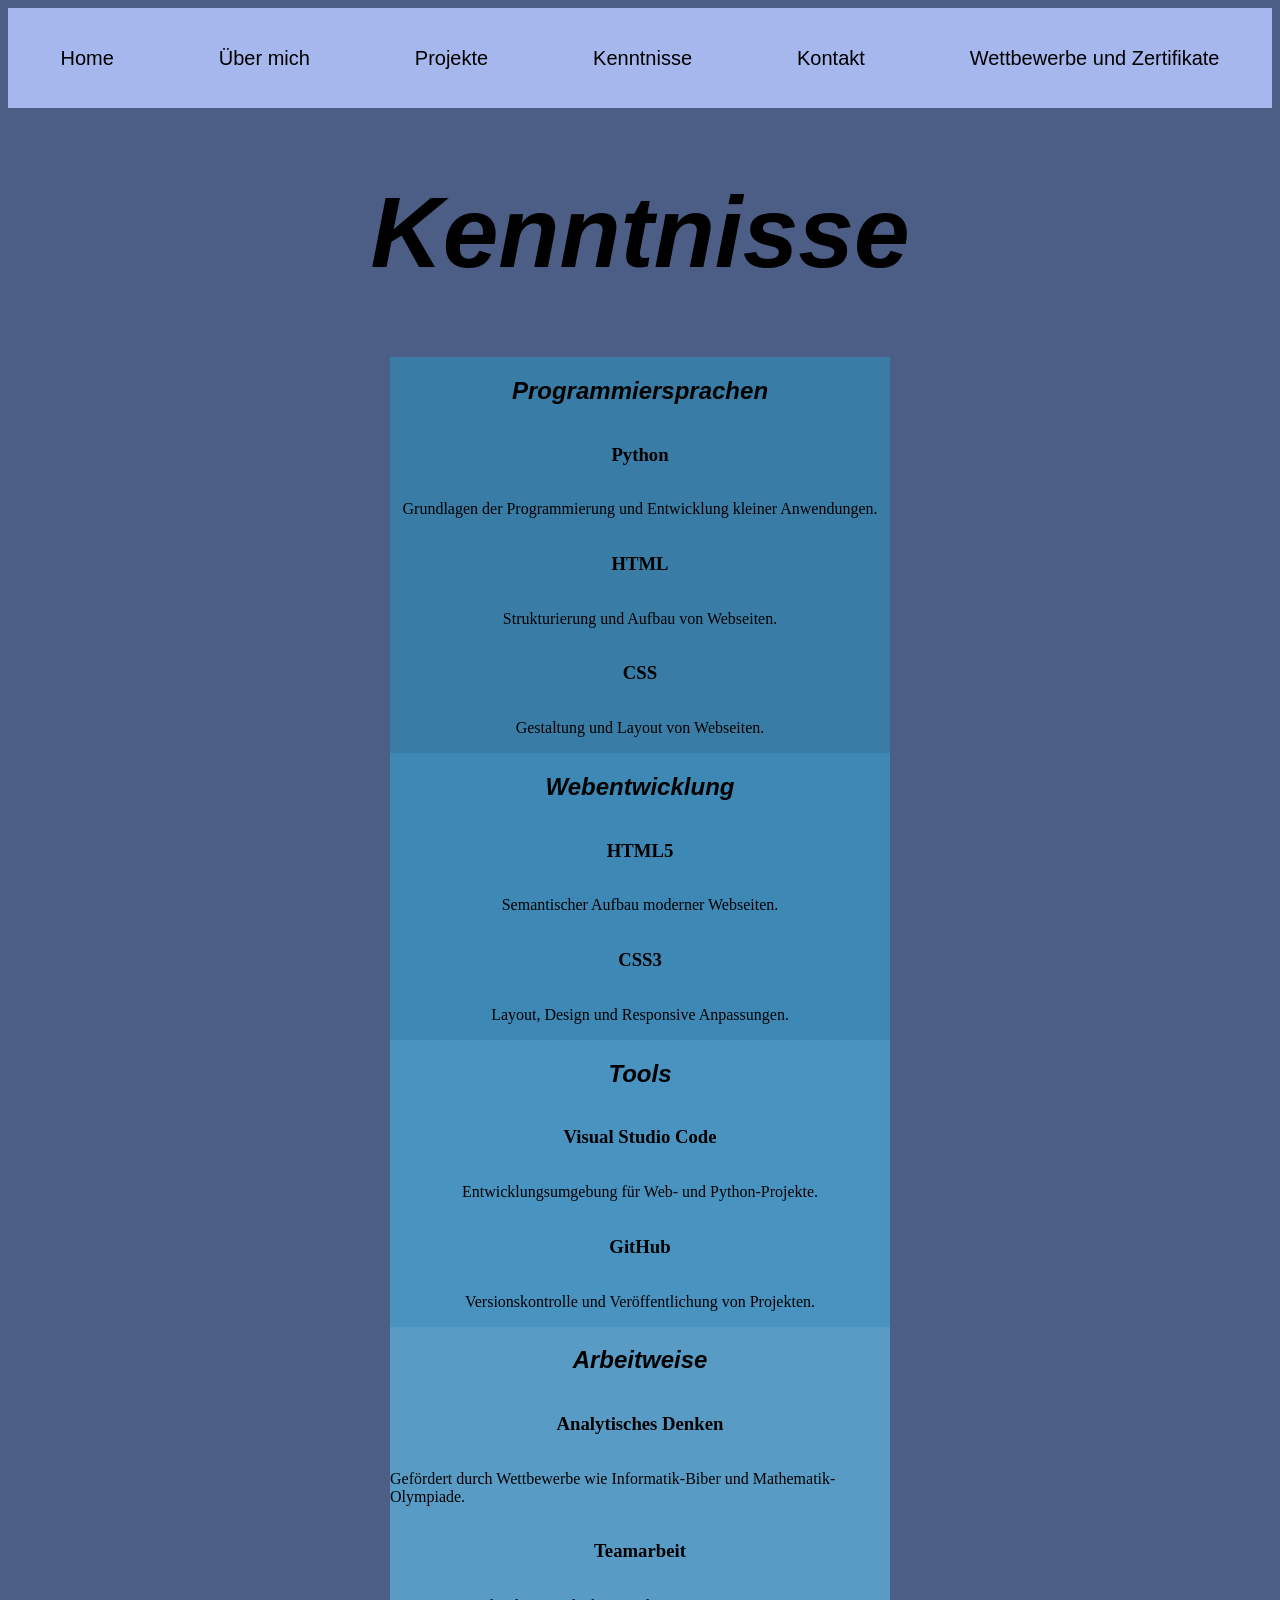
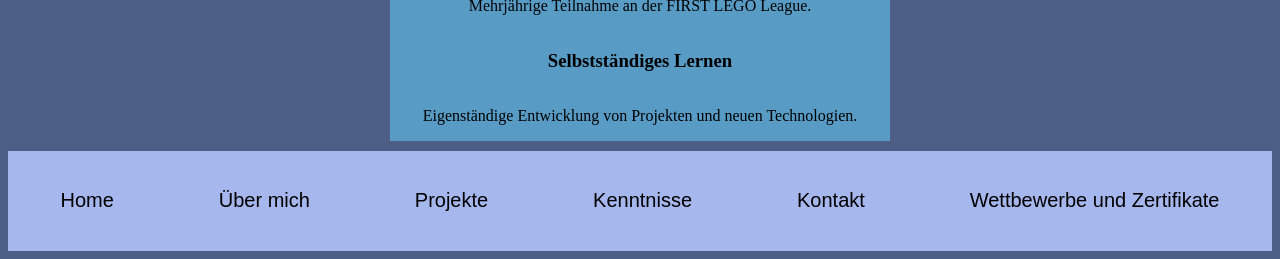
<file: kenntnisse.html>
<!DOCTYPE html>
<html>
<head>
<title>Aleks Portfolio Website</title>
<link rel="stylesheet" href="style-kenntnisse.css">
</head>
<body>
    <nav>
        <a href="index.html">Home</a>
        <a href="über-mich.html">&Uumlber mich</a>
        <a href="projekte.html">Projekte</a>
        <a href="kenntnisse.html">Kenntnisse</a>
        <a href="kontakt.html">Kontakt</a>
        <a href="wetbewerbe-und-zertifikate.html">Wettbewerbe und Zertifikate</a>
    </nav>

    <h1 style="text-align: center;">Kenntnisse</h1>

    <div class="kenntnisse-container">
        <div class="kenntnisse-section" style="background-color: rgb(57, 125, 167); width: 500px;">
            <h2>Programmiersprachen</h2>
            <h3>Python</h3>
            <p>Grundlagen der Programmierung und Entwicklung kleiner Anwendungen.</p>
            <h3>HTML</h3>
            <p>Strukturierung und Aufbau von Webseiten.</p>
            <h3>CSS</h3>
            <p>Gestaltung und Layout von Webseiten.</p>
        </div>

        <div class="kenntnisse-section" style="background-color: rgb(62, 136, 182); width: 500px;">
            <h2>Webentwicklung</h2>
            <h3>HTML5</h3>
            <p>Semantischer Aufbau moderner Webseiten.</p>
            <h3>CSS3</h3>
            <p>Layout, Design und Responsive Anpassungen.</p>
        </div>

        <div class="kenntnisse-section" style="background-color: rgb(73, 147, 193); width: 500px;">
            <h2>Tools</h2>
            <h3>Visual Studio Code</h3>
            <p>Entwicklungsumgebung für Web- und Python-Projekte.</p>
            <h3>GitHub</h3>
            <p>Versionskontrolle und Veröffentlichung von Projekten.</p>
        </div>

        <div class="kenntnisse-section" style="background-color: rgb(88, 156, 198); width: 500px;">
            <h2>Arbeitweise</h2>
            <h3>Analytisches Denken</h3>
            <p>Gefördert durch Wettbewerbe wie Informatik-Biber und Mathematik-Olympiade.</p>
            <h3>Teamarbeit</h3>
            <p>Mehrjährige Teilnahme an der FIRST LEGO League.</p>
            <h3>Selbstständiges Lernen</h3>
            <p>Eigenständige Entwicklung von Projekten und neuen Technologien.</p>
        </div>
    </div>
    <footer>
        <a href="index.html">Home</a>
        <a href="über-mich.html">&Uumlber mich</a>
        <a href="projekte.html">Projekte</a>
        <a href="kenntnisse.html">Kenntnisse</a>
        <a href="kontakt.html">Kontakt</a>
        <a href="wetbewerbe-und-zertifikate.html">Wettbewerbe und Zertifikate</a>
    </footer>
</body>
</html>
</file>
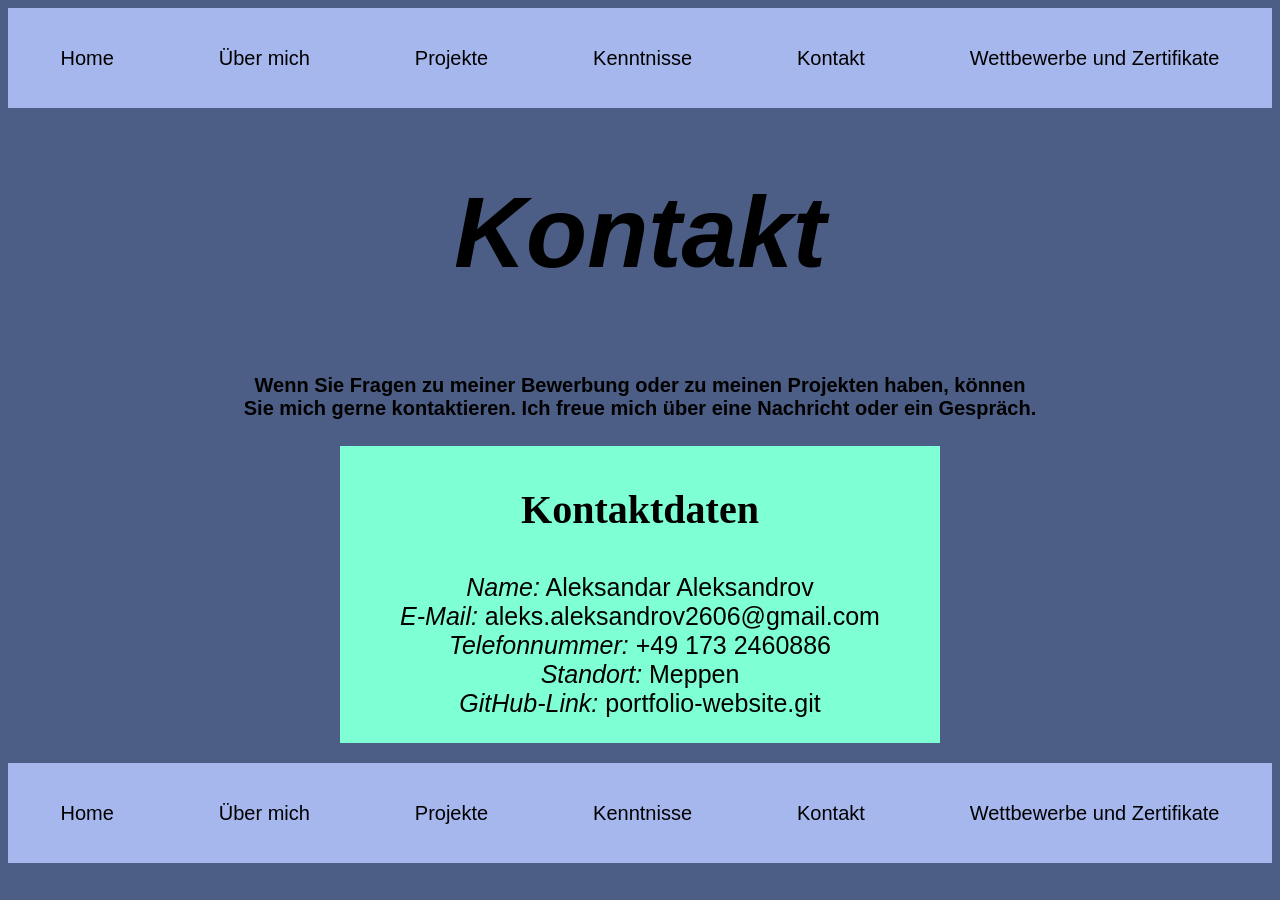
<file: kontakt.html>
<!DOCTYPE html>
<html>
<head>
<title>Aleks Portfolio Website</title>
<link rel="stylesheet" href="style-kontakt.css">
</head>
<body>
    <nav>
        <a href="index.html">Home</a>
        <a href="über-mich.html">&Uumlber mich</a>
        <a href="projekte.html">Projekte</a>
        <a href="kenntnisse.html">Kenntnisse</a>
        <a href="kontakt.html">Kontakt</a>
        <a href="wetbewerbe-und-zertifikate.html">Wettbewerbe und Zertifikate</a>
    </nav>

    <h1 style="text-align: center;">Kontakt</h1>

    <div>
        <h2>
            Wenn Sie Fragen zu meiner Bewerbung oder zu meinen Projekten haben, können Sie mich gerne kontaktieren. Ich freue mich über eine Nachricht oder ein Gespräch.
        </h2>
        <section>
            <h3 style="font-size: 40px; text-align: center;">Kontaktdaten</h3>
            <p class="kontakt-liste"><i>Name:</i> Aleksandar Aleksandrov <br> 
                <i>E-Mail:</i> <a class="kontakt-daten" href="mailto:aleks.aleksandrov2606@gmail.com">aleks.aleksandrov2606@gmail.com</a><br>
                <i>Telefonnummer:</i> <a class="kontakt-daten" href="tel:+49 173 2460886">+49 173 2460886</a><br>
                <i>Standort:</i> Meppen <br>
                <i>GitHub-Link:</i> <a class="kontakt-daten" href="https://github.com/aleksaleksandrov2606-dev/portfolio-website.git">portfolio-website.git</a>
            </p>
        </section>
    </div>
    

    <footer>
        <a href="index.html">Home</a>
        <a href="über-mich.html">&Uumlber mich</a>
        <a href="projekte.html">Projekte</a>
        <a href="kenntnisse.html">Kenntnisse</a>
        <a href="kontakt.html">Kontakt</a>
        <a href="wetbewerbe-und-zertifikate.html">Wettbewerbe und Zertifikate</a>
    </footer>
</body>
</html>
</file>
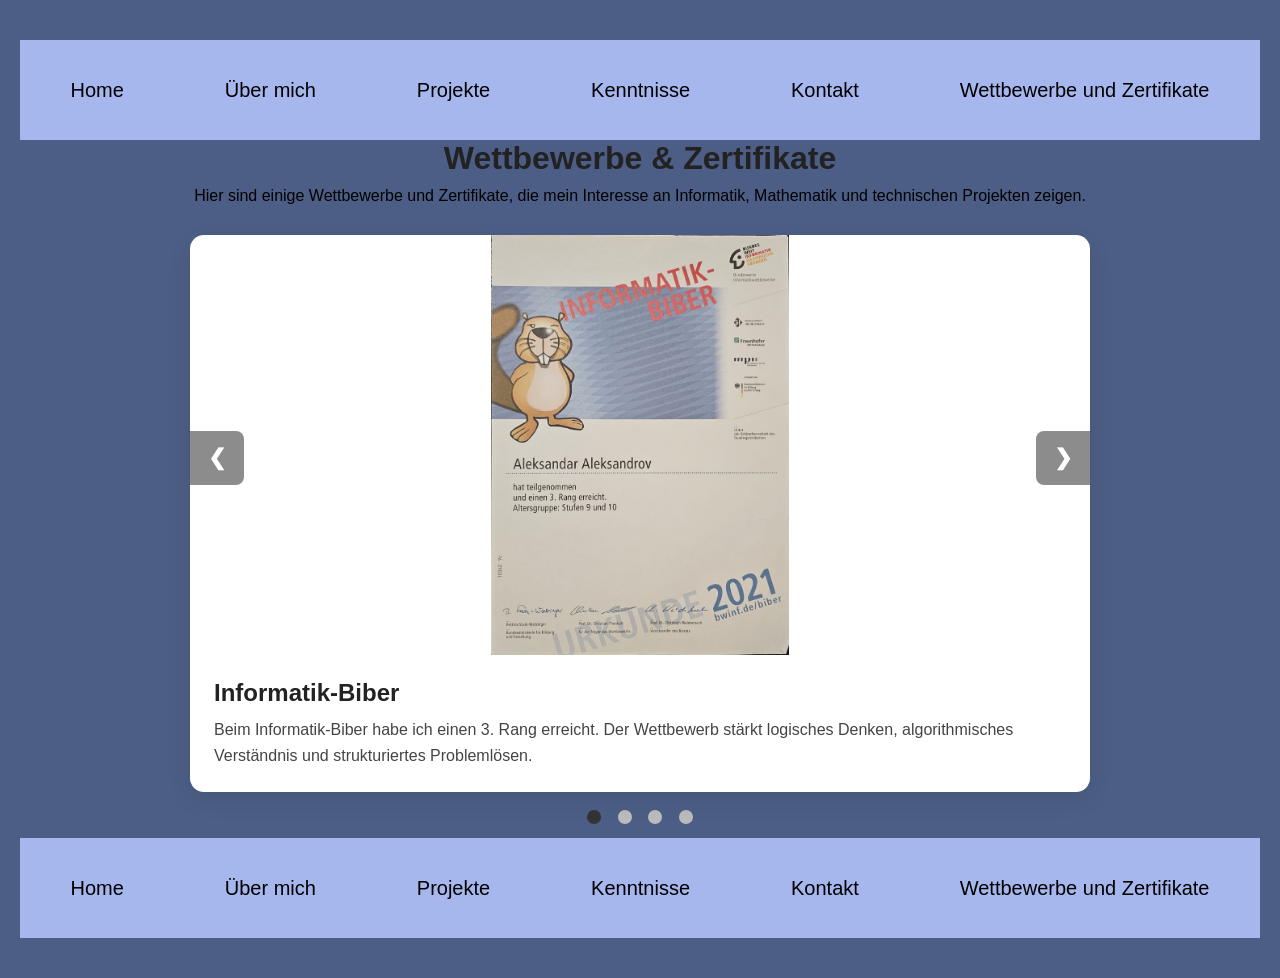
<file: wetbewerbe-und-zertifikate.html>
<!DOCTYPE html>
<html lang="de">
<head>
  <meta charset="UTF-8" />
  <meta name="viewport" content="width=device-width, initial-scale=1.0" />
  <title>Zertifikate Slideshow</title>
  <style>
    * {
      box-sizing: border-box;
      margin: 0;
      padding: 0;
    }

    body {
      font-family: Arial, sans-serif;
      background: rgb(76, 94, 133);
      color: #222;
      padding: 40px 20px;
    }

    nav {
    background-color: rgb(166, 183, 237);

    font-size: 20px;
    font-family: Verdana, Geneva, Tahoma, sans-serif;

    position: relative;
    width: 100%;
    height: 100px;

    display: flex;
    flex-direction: row;
    flex-wrap: wrap;
    justify-content: space-around;
    align-items: center;
    }

    .gallery-section {
      max-width: 900px;
      margin: 0 auto;
      text-align: center;
    }

    a:link {
      text-decoration: none;
      color: black;
    }

    a:visited {
      text-decoration: none;
      color: black;
    }

    a:hover {
      text-decoration: underline;
      background-color: white;
      font-size: 50px;
    }

    .gallery-section h2 {
      font-size: 2rem;
      margin-bottom: 10px;
    }

    .gallery-section p.intro {
      margin-bottom: 30px;
      color: #000000;
    }

    .slideshow-container {
      position: relative;
      background: white;
      border-radius: 14px;
      overflow: hidden;
      box-shadow: 0 8px 25px rgba(0, 0, 0, 0.08);
    }

    .slide {
      display: none;
      animation: fade 0.4s ease-in-out;
    }

    .slide img {
      width: 100%;
      height: 420px;
      object-fit: contain;
      display: block;
    }

    .slide-content {
      padding: 24px;
      text-align: left;
    }

    .slide-content h3 {
      font-size: 1.5rem;
      margin-bottom: 10px;
    }

    .slide-content p {
      line-height: 1.6;
      color: #444;
    }

    .prev,
    .next {
      cursor: pointer;
      position: absolute;
      top: 40%;
      transform: translateY(-50%);
      padding: 14px 18px;
      color: white;
      font-weight: bold;
      font-size: 22px;
      border: none;
      background: rgba(0, 0, 0, 0.45);
      transition: 0.3s;
      user-select: none;
    }

    .prev:hover,
    .next:hover {
      background: rgba(0, 0, 0, 0.7);
    }

    .prev {
      left: 0;
      border-radius: 0 8px 8px 0;
    }

    .next {
      right: 0;
      border-radius: 8px 0 0 8px;
    }

    .dots {
      margin-top: 18px;
      text-align: center;
    }

    .dot {
      cursor: pointer;
      height: 14px;
      width: 14px;
      margin: 0 6px;
      background-color: #bbb;
      border-radius: 50%;
      display: inline-block;
      transition: background-color 0.3s ease;
    }

    .active,
    .dot:hover {
      background-color: #333;
    }

    @keyframes fade {
      from {
        opacity: 0.4;
      }
      to {
        opacity: 1;
      }
    }

    @media (max-width: 700px) {
      .slide img {
        height: 250px;
      }

      .slide-content {
        padding: 18px;
      }

      .slide-content h3 {
        font-size: 1.2rem;
      }

      .prev,
      .next {
        font-size: 18px;
        padding: 10px 14px;
      }
    }

    footer {
    background-color: rgb(166, 183, 237);

    font-size: 20px;
    font-family: Verdana, Geneva, Tahoma, sans-serif;
    

    position: static;
    height: 100px;
    margin-top: 10px;

    display: flex;
    flex-direction: row;
    flex-wrap: wrap;
    justify-content: space-around;
    align-items: center;
    }
  </style>
</head>
<body>
  <nav>
    <a href="index.html">Home</a>
    <a href="über-mich.html">&Uumlber mich</a>
    <a href="projekte.html">Projekte</a>
    <a href="kenntnisse.html">Kenntnisse</a>
    <a href="kontakt.html">Kontakt</a>
    <a href="wetbewerbe-und-zertifikate.html">Wettbewerbe und Zertifikate</a>
  </nav>
  <section class="gallery-section">
    <h2>Wettbewerbe & Zertifikate</h2>
    <p class="intro">
      Hier sind einige Wettbewerbe und Zertifikate, die mein Interesse an Informatik,
      Mathematik und technischen Projekten zeigen.
    </p>

    <div class="slideshow-container">

      <div class="slide">
        <img src="assets/Biber Klasse 9 und 10.jpeg" alt="Informatik-Biber Urkunde" />
        <div class="slide-content">
          <h3>Informatik-Biber</h3>
          <p>
            Beim Informatik-Biber habe ich einen 3. Rang erreicht. Der Wettbewerb stärkt
            logisches Denken, algorithmisches Verständnis und strukturiertes Problemlösen.
          </p>
        </div>
      </div>

      <div class="slide">
        <img src="assets/Mathe-Olympiade Klasse 9.jpeg" alt="Mathematik-Olympiade Urkunde" />
        <div class="slide-content">
          <h3>Mathematik-Olympiade</h3>
          <p>
            Ich habe mehrfach an der zweiten Runde der Mathematik-Olympiade in Niedersachsen
            teilgenommen. Dadurch konnte ich meine analytischen Fähigkeiten weiterentwickeln.
          </p>
        </div>
      </div>

      <div class="slide">
        <img src="assets/Maker Festival.jpeg" alt="Make Your School Zertifikat" />
        <div class="slide-content">
          <h3>Make Your School</h3>
          <p>
            Im Rahmen des Projekts „Make Your School“ habe ich an einem Hackday und am Maker
            Festival teilgenommen. Dort ging es um Technik, Teamarbeit und kreative Problemlösung.
          </p>
        </div>
      </div>

      <div class="slide">
        <img src="assets/WhatsApp Image 2026-04-08 at 21.37.17 (1).jpeg" alt="First Lego League" />
        <div class="slide-content">
          <h3>FIRST LEGO League</h3>
          <p>
            Über mehrere Jahre hinweg habe ich an der FIRST LEGO League teilgenommen und war
            dabei größtenteils für den Programmierbereich mitverantwortlich.
          </p>
        </div>
      </div>

      <button class="prev" onclick="changeSlide(-1)">&#10094;</button>
      <button class="next" onclick="changeSlide(1)">&#10095;</button>
    </div>

    <div class="dots">
      <span class="dot" onclick="currentSlide(1)"></span>
      <span class="dot" onclick="currentSlide(2)"></span>
      <span class="dot" onclick="currentSlide(3)"></span>
      <span class="dot" onclick="currentSlide(4)"></span>
    </div>
  </section>

  <script>
    let slideIndex = 1;
    showSlide(slideIndex);

    function changeSlide(n) {
      showSlide(slideIndex += n);
    }

    function currentSlide(n) {
      showSlide(slideIndex = n);
    }

    function showSlide(n) {
      const slides = document.getElementsByClassName("slide");
      const dots = document.getElementsByClassName("dot");

      if (n > slides.length) {
        slideIndex = 1;
      }

      if (n < 1) {
        slideIndex = slides.length;
      }

      for (let i = 0; i < slides.length; i++) {
        slides[i].style.display = "none";
      }

      for (let i = 0; i < dots.length; i++) {
        dots[i].className = dots[i].className.replace(" active", "");
      }

      slides[slideIndex - 1].style.display = "block";
      dots[slideIndex - 1].className += " active";
    }
  </script>

  <footer>
    <a href="index.html">Home</a>
    <a href="über-mich.html">&Uumlber mich</a>
    <a href="projekte.html">Projekte</a>
    <a href="kenntnisse.html">Kenntnisse</a>
    <a href="kontakt.html">Kontakt</a>
    <a href="wetbewerbe-und-zertifikate.html">Wettbewerbe und Zertifikate</a>
  </footer>
</body>
</html>
</file>
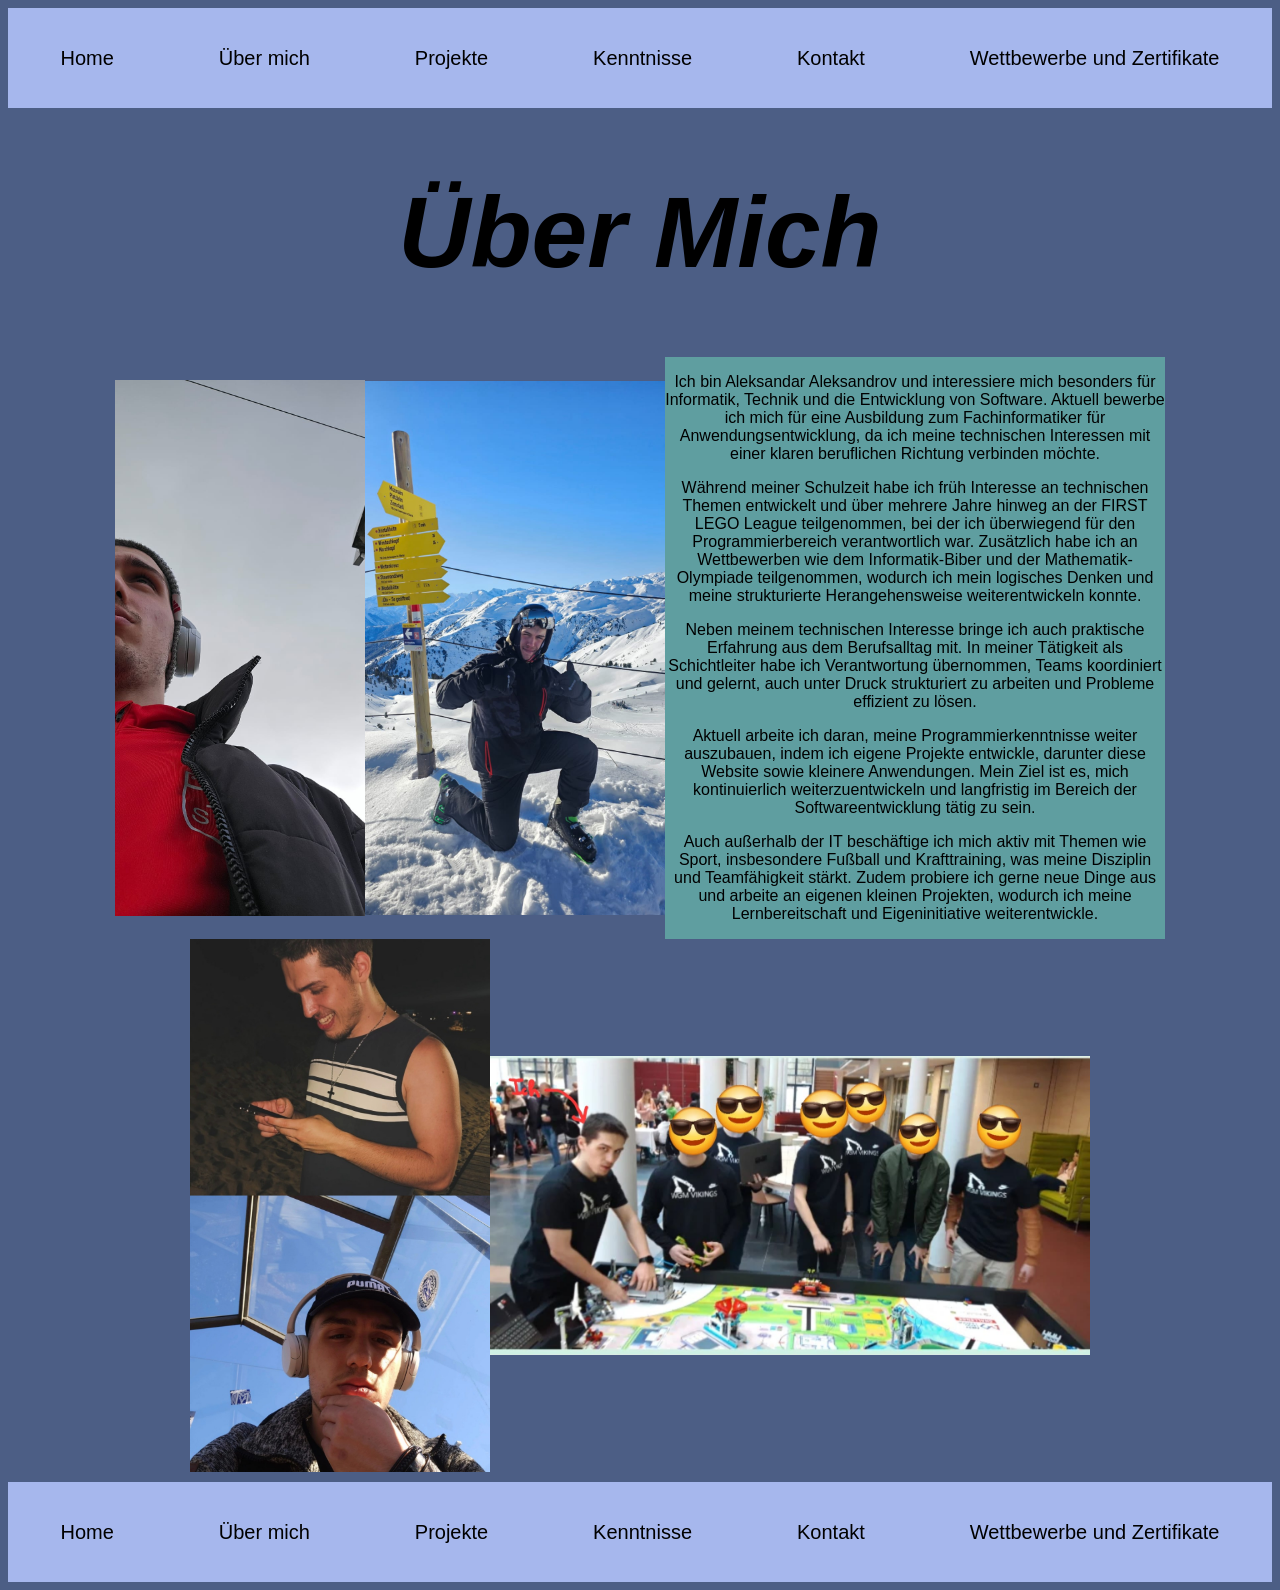
<file: über-mich.html>
<!DOCTYPE html>
<html>
<head>
<title>Über mich</title>
<link rel="stylesheet" href="style-über-mich.css">
</head>
<body>
    <nav>
        <a href="index.html">Home</a>
        <a href="über-mich.html">&Uumlber mich</a>
        <a href="projekte.html">Projekte</a>
        <a href="kenntnisse.html">Kenntnisse</a>
        <a href="kontakt.html">Kontakt</a>
        <a href="wetbewerbe-und-zertifikate.html">Wettbewerbe und Zertifikate</a>
    </nav>

    <h1 style="text-align: center;">Über Mich</h1>

    <div class="über-mich">
        <img src="assets/WhatsApp Image 2026-04-08 at 21.37.17.jpeg" style="max-width: 250px;">
        <img src="assets/WhatsApp Image 2026-04-08 at 21.37.17 (3).jpeg" style="max-width: 300px;">
        <section style="max-width: 500px; text-align: center; background-color: cadetblue;">
            <p>Ich bin Aleksandar Aleksandrov und interessiere mich besonders für Informatik, Technik und die Entwicklung von Software. Aktuell bewerbe ich mich für eine Ausbildung zum Fachinformatiker für Anwendungsentwicklung, da ich meine technischen Interessen mit einer klaren beruflichen Richtung verbinden möchte.</p>
            <p>Während meiner Schulzeit habe ich früh Interesse an technischen Themen entwickelt und über mehrere Jahre hinweg an der FIRST LEGO League teilgenommen, bei der ich überwiegend für den Programmierbereich verantwortlich war. Zusätzlich habe ich an Wettbewerben wie dem Informatik-Biber und der Mathematik-Olympiade teilgenommen, wodurch ich mein logisches Denken und meine strukturierte Herangehensweise weiterentwickeln konnte.</p>
            <p>Neben meinem technischen Interesse bringe ich auch praktische Erfahrung aus dem Berufsalltag mit. In meiner Tätigkeit als Schichtleiter habe ich Verantwortung übernommen, Teams koordiniert und gelernt, auch unter Druck strukturiert zu arbeiten und Probleme effizient zu lösen.</p>
            <p>Aktuell arbeite ich daran, meine Programmierkenntnisse weiter auszubauen, indem ich eigene Projekte entwickle, darunter diese Website sowie kleinere Anwendungen. Mein Ziel ist es, mich kontinuierlich weiterzuentwickeln und langfristig im Bereich der Softwareentwicklung tätig zu sein.</p>
            <p>Auch außerhalb der IT beschäftige ich mich aktiv mit Themen wie Sport, insbesondere Fußball und Krafttraining, was meine Disziplin und Teamfähigkeit stärkt. Zudem probiere ich gerne neue Dinge aus und arbeite an eigenen kleinen Projekten, wodurch ich meine Lernbereitschaft und Eigeninitiative weiterentwickle.</p>   
        </section>
        <img src="assets/WhatsApp Image 2026-04-08 at 21.37.17 (2).jpeg" style="max-width: 300px;">
        <img src="assets/WhatsApp Image 2026-04-08 at 21.37.17 (1).jpeg" style="max-width: 600px;">
    </div>
    

    <footer>
        <a href="index.html">Home</a>
        <a href="über-mich.html">&Uumlber mich</a>
        <a href="projekte.html">Projekte</a>
        <a href="kenntnisse.html">Kenntnisse</a>
        <a href="kontakt.html">Kontakt</a>
        <a href="wetbewerbe-und-zertifikate.html">Wettbewerbe und Zertifikate</a>
    </footer>
</body>
</html>
</file>
<file: style-kenntnisse.css>
body {
    background-color: rgb(76, 94, 133);

    padding: 0px;
}

nav {
    background-color: rgb(166, 183, 237);

    font-size: 20px;
    font-family: Verdana, Geneva, Tahoma, sans-serif;

    position: relative;
    width: 100%;
    height: 100px;

    display: flex;
    flex-direction: row;
    flex-wrap: wrap;
    justify-content: space-around;
    align-items: center;
}

h1 {
    font-family: 'Segoe UI', Tahoma, Geneva, Verdana, sans-serif;
    font-style: oblique;
    font-size: 100px;
}

h2 {
    font-family: Verdana, Geneva, Tahoma, sans-serif;
    font-style: oblique;
    max-width: 800px;
}

a:link {
    text-decoration: none;
    color: black;
}

a:visited {
    text-decoration: none;
    color: black;
}

a:hover {
    text-decoration: underline;
    background-color: white;
    font-size: 50px;
}

div {
    display: flex;
    flex-direction: column;
    flex-wrap: wrap;
    justify-content: center;
    align-items: center;
}


footer {
    background-color: rgb(166, 183, 237);

    font-size: 20px;
    font-family: Verdana, Geneva, Tahoma, sans-serif;
    

    position: static;
    height: 100px;
    margin-top: 10px;

    display: flex;
    flex-direction: row;
    flex-wrap: wrap;
    justify-content: space-around;
    align-items: center;
}
</file>
<file: style-kontakt.css>
body {
    background-color: rgb(76, 94, 133);
}

nav {
    background-color: rgb(166, 183, 237);

    font-size: 20px;
    font-family: Verdana, Geneva, Tahoma, sans-serif;

    position: relative;
    width: 100%;
    height: 100px;

    display: flex;
    flex-direction: row;
    flex-wrap: wrap;
    justify-content: space-around;
    align-items: center;
}

h1 {
    font-family: 'Segoe UI', Tahoma, Geneva, Verdana, sans-serif;
    font-style: oblique;
    font-size: 100px;
}

h2 {
    font-family: Verdana, Geneva, Tahoma, sans-serif;
    font-size: 20px;
    max-width: 800px;
    text-align: center;
}

a:link {
    text-decoration: none;
    color: black;
}

a:visited {
    text-decoration: none;
    color: black;
}

a:hover {
    text-decoration: underline;
    background-color: white;
    font-size: 50px;
}


.kontakt-daten:link {
    text-decoration: none;
    color: black;

}

.kontakt-daten:visited {
    text-decoration: none;
    color: black;

}

.kontakt-daten:hover {
    text-decoration: underline;
    background-color: white;
    font-size: 30px;

}

div {
    
    display: flex;
    flex-direction: column;
    flex-wrap: wrap;
    justify-content: center;
    align-items: center;
}

section {
    background-color: aquamarine;
    width: 600px;
    margin: 10px;
}

.kontakt-liste {
    font-family: 'Gill Sans', 'Gill Sans MT', Calibri, 'Trebuchet MS', sans-serif;
    font-size: 25px;
    text-align: center;
}

footer {
    background-color: rgb(166, 183, 237);

    font-size: 20px;
    font-family: Verdana, Geneva, Tahoma, sans-serif;
    

    position: static;
    height: 100px;
    margin-top: 10px;

    display: flex;
    flex-direction: row;
    flex-wrap: wrap;
    justify-content: space-around;
    align-items: center;
}
</file>
<file: style-über-mich.css>
body {
    background-color: rgb(76, 94, 133);
}

nav {
    background-color: rgb(166, 183, 237);

    font-size: 20px;
    font-family: Verdana, Geneva, Tahoma, sans-serif;

    position: relative;
    width: 100%;
    height: 100px;

    display: flex;
    flex-direction: row;
    flex-wrap: wrap;
    justify-content: space-around;
    align-items: center;
}

h1 {
    font-family: 'Segoe UI', Tahoma, Geneva, Verdana, sans-serif;
    font-style: oblique;
    font-size: 100px;
}

h2 {
    font-family: Verdana, Geneva, Tahoma, sans-serif;
    font-style: oblique;
    max-width: 800px;
}

a:link {
    text-decoration: none;
    color: black;
}

a:visited {
    text-decoration: none;
    color: black;
}

a:hover {
    text-decoration: underline;
    background-color: white;
    font-size: 50px;
}

div {
    display: flex;
    flex-direction: row;
    flex-wrap: wrap;
    justify-content: center;
    align-items: center;
}

.über-mich {

    font-family: Verdana, Geneva, Tahoma, sans-serif;

    display: flex;
    flex-direction: row;
    flex-wrap: wrap;
    justify-content: center;
    align-items: center;
    max-width: 100%;
}

iframe {
    background-color: rgba(240, 248, 255, 0);
    border: 0px;
    margin-bottom: 20px;
}

footer {
    background-color: rgb(166, 183, 237);

    font-size: 20px;
    font-family: Verdana, Geneva, Tahoma, sans-serif;
    

    position: static;
    height: 100px;
    margin-top: 10px;

    display: flex;
    flex-direction: row;
    flex-wrap: wrap;
    justify-content: space-around;
    align-items: center;
}
</file>
